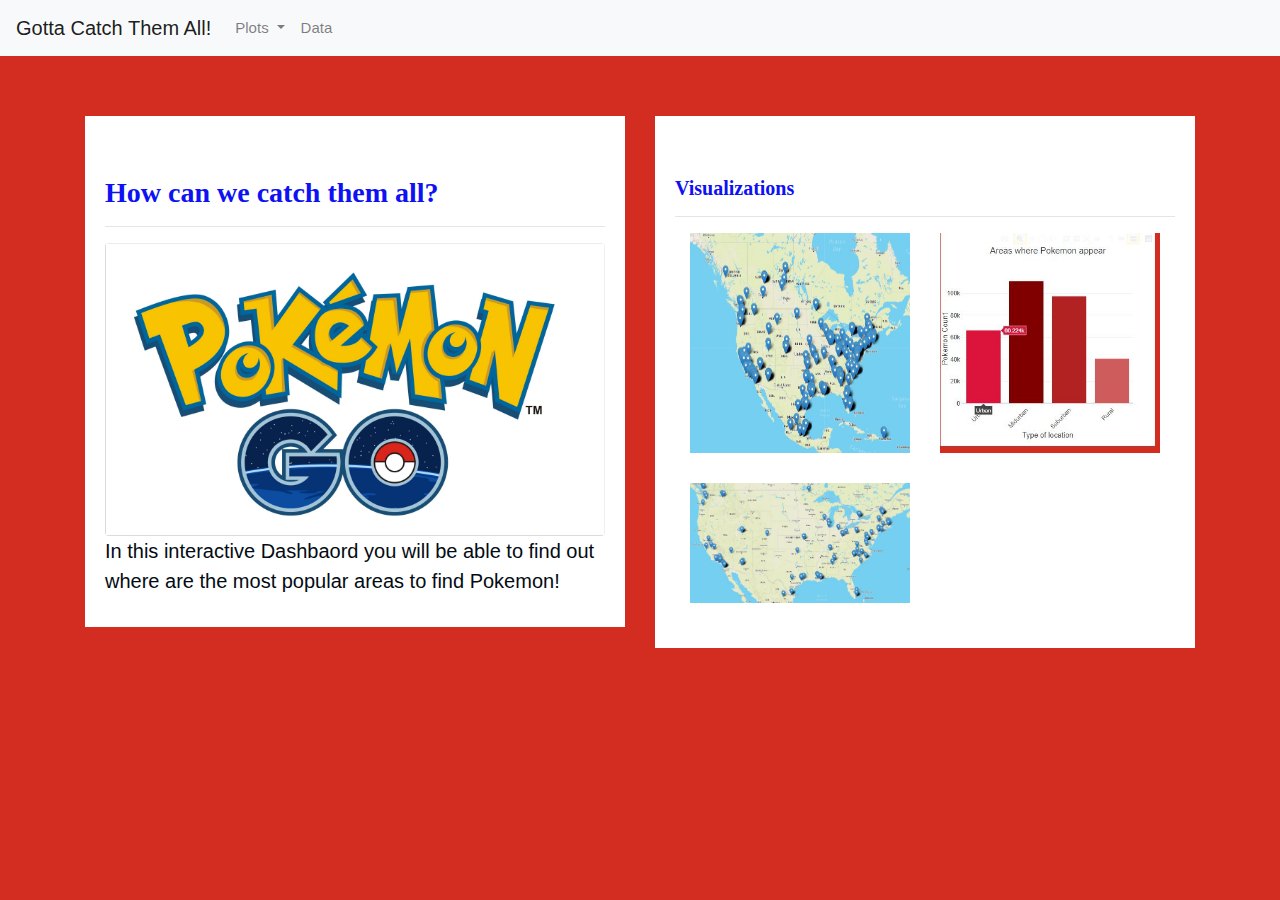
<file: PokemonDashboard/New folder/index.html>
<!doctype html>
<html lang="en">
  <head>
    <!-- Required meta tags -->
    <meta charset="utf-8">
    <meta name="viewport" content="width=device-width, initial-scale=1, shrink-to-fit=no">

    <!-- Bootstrap CSS -->
    <link rel="stylesheet" href="https://stackpath.bootstrapcdn.com/bootstrap/4.3.1/css/bootstrap.min.css" integrity="sha384-ggOyR0iXCbMQv3Xipma34MD+dH/1fQ784/j6cY/iJTQUOhcWr7x9JvoRxT2MZw1T" crossorigin="anonymous">

    <title>Pokemon</title>
    <link rel="stylesheet" type="text/css" href="styles.css">
  </head>
  <body>
   <!--Navigation Bar-->
    <nav class="navbar navbar-expand-lg navbar-light bg-light">
        <a class="navbar-brand" href="index.html">Gotta Catch Them All!</a>
        <button class="navbar-toggler" type="button" data-toggle="collapse" data-target="#navbarSupportedContent" aria-controls="navbarSupportedContent" aria-expanded="false" aria-label="Toggle navigation">
          <span class="navbar-toggler-icon"></span>
        </button>
      
        <div class="collapse navbar-collapse" id="navbarSupportedContent">
          <ul class="navbar-nav mr-auto">
           
           
            <li class="nav-item dropdown">
              <a class="nav-link dropdown-toggle" href="#" id="navbarDropdown" role="button" data-toggle="dropdown" aria-haspopup="true" aria-expanded="false">
                Plots
              </a>
              <div class="dropdown-menu" aria-labelledby="navbarDropdown">
                <a class="dropdown-item" href="Population.html">Overall Population</a>
                <a class="dropdown-item" href="bar.html">Urban vs. Suburban vs. Midurban vs. Rural</a>
                <a class="dropdown-item" href="time_of_day.html">Time of day</a>
              </div>
            </li>
          
              <li class="nav-item">
                <a class="nav-link" href="data.html">Data</a>
              </li>
          </ul>
        </div>
      </nav>
   
      <div class="container">
        <div class="row">
          <div class="col-lg-6 col-md-15">
            <div class="box">
              <h3 class="title">How can we catch them all?</h3>
              <hr>
              <img src="Resources/images/pokemonGO.jpg" class="vizualization rounded float-left" alt="Max Temperature Graph">
              <p>In this interactive Dashbaord you will be able to find out where are the most popular areas to find Pokemon!</p>
            </div>
          </div>
          <div class="col-lg-6 col-md-12">
            <div class="box">
              <h5 class="title">Visualizations</h5>
              <hr>
    
    
              <div class="container">
                <div class="row" style="padding-bottom: 30px;">
                  <div class="col-6">
                    <a href="Population.html">
                      <img src="Resources/images/population.JPG" class="panel">
                    </a>
                  </div>
                  <div class="col-6">
                    <a href="bar.html">
                      <img src="Resources/images/location.JPG" class="panel">
                    </a>
                  </div>
                </div>
    
                <div class="row" style="padding-bottom: 30px;">
                  <div class="col-6">
                    <a href="time_of_day.html">
                      <img src="Resources/images/timeOfday.JPG" class="panel">
                    </a>
                  </div>
    
    
                </div>
              </div>
    
    
            </div>
          </div>
        </div>
      </div>
    <!-- Optional JavaScript -->
    <!-- jQuery first, then Popper.js, then Bootstrap JS -->
    <script src="https://code.jquery.com/jquery-3.3.1.slim.min.js" integrity="sha384-q8i/X+965DzO0rT7abK41JStQIAqVgRVzpbzo5smXKp4YfRvH+8abtTE1Pi6jizo" crossorigin="anonymous"></script>
    <script src="https://cdnjs.cloudflare.com/ajax/libs/popper.js/1.14.7/umd/popper.min.js" integrity="sha384-UO2eT0CpHqdSJQ6hJty5KVphtPhzWj9WO1clHTMGa3JDZwrnQq4sF86dIHNDz0W1" crossorigin="anonymous"></script>
    <script src="https://stackpath.bootstrapcdn.com/bootstrap/4.3.1/js/bootstrap.min.js" integrity="sha384-JjSmVgyd0p3pXB1rRibZUAYoIIy6OrQ6VrjIEaFf/nJGzIxFDsf4x0xIM+B07jRM" crossorigin="anonymous"></script>
  


</body>
</html>
</file>
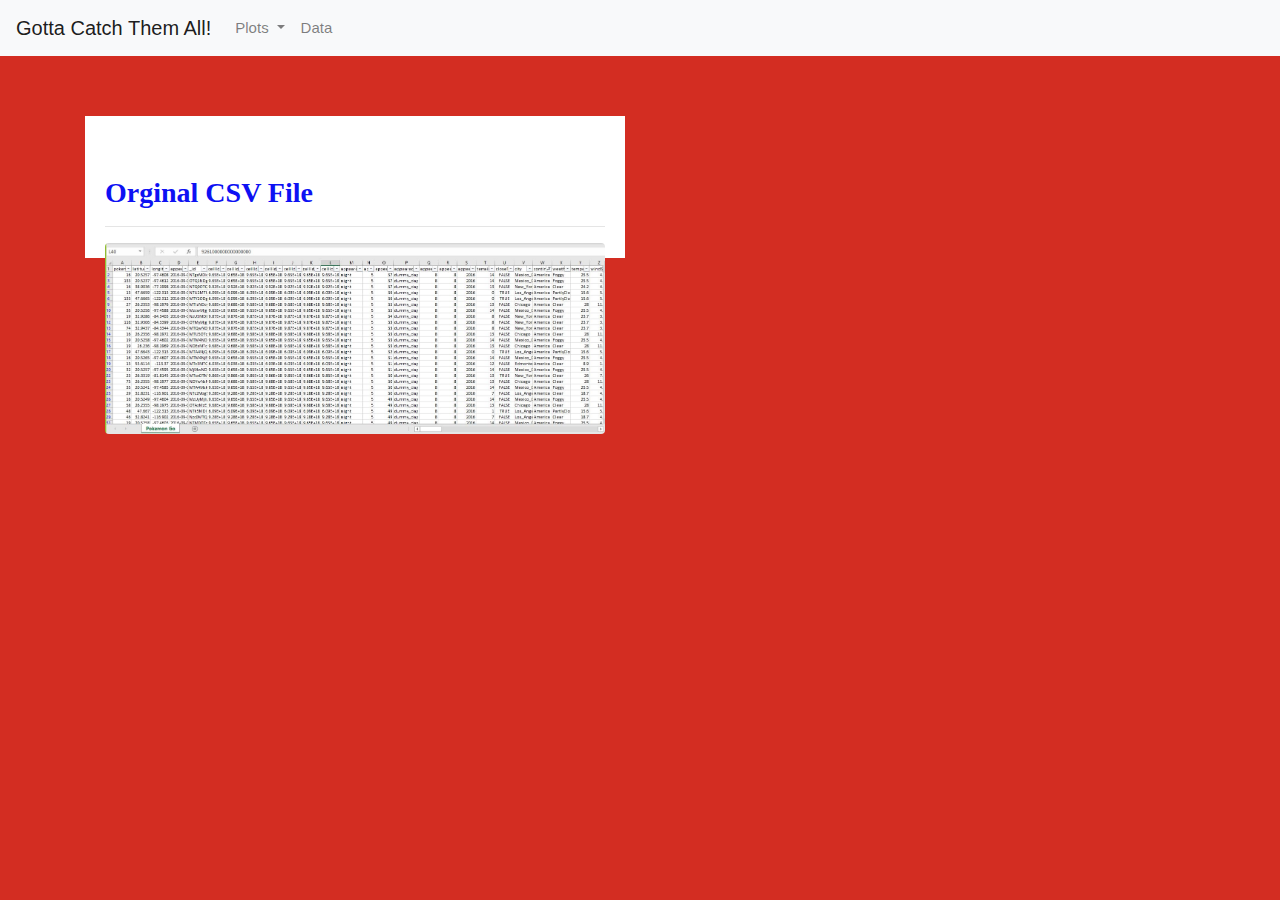
<file: PokemonDashboard/New folder/data.html>
<!doctype html>
<html lang="en">
  <head>
    <!-- Required meta tags -->
    <meta charset="utf-8">
    <meta name="viewport" content="width=device-width, initial-scale=1, shrink-to-fit=no">

    <!-- Bootstrap CSS -->
    <link rel="stylesheet" href="https://stackpath.bootstrapcdn.com/bootstrap/4.3.1/css/bootstrap.min.css" integrity="sha384-ggOyR0iXCbMQv3Xipma34MD+dH/1fQ784/j6cY/iJTQUOhcWr7x9JvoRxT2MZw1T" crossorigin="anonymous">

    <title>Pokemon</title>
    <link rel="stylesheet" type="text/css" href="styles.css">
  </head>
  <body>
   <!--Navigation Bar-->
    <nav class="navbar navbar-expand-lg navbar-light bg-light">
        <a class="navbar-brand" href="index.html">Gotta Catch Them All!</a>
        <button class="navbar-toggler" type="button" data-toggle="collapse" data-target="#navbarSupportedContent" aria-controls="navbarSupportedContent" aria-expanded="false" aria-label="Toggle navigation">
          <span class="navbar-toggler-icon"></span>
        </button>
      
        <div class="collapse navbar-collapse" id="navbarSupportedContent">
          <ul class="navbar-nav mr-auto">
           
           
            <li class="nav-item dropdown">
              <a class="nav-link dropdown-toggle" href="#" id="navbarDropdown" role="button" data-toggle="dropdown" aria-haspopup="true" aria-expanded="false">
                Plots
              </a>
              <div class="dropdown-menu" aria-labelledby="navbarDropdown">
                <a class="dropdown-item" href="Population.html">Overall Population</a>
                <a class="dropdown-item" href="bar.html">Urban vs. Suburban vs. Midurban vs. Rural</a>
                <a class="dropdown-item" href="time_of_day.html">Time of day</a>
              </div>
            </li>
          
              <li class="nav-item">
                <a class="nav-link" href="data.html">Data</a>
              </li>
          </ul>
        </div>
      </nav>
   
      <div class="container">
        <div class="row">
          <div class="col-lg-6 col-md-15">
            <div class="box">
              <h3 class="title">Orginal CSV File</h3>
              <hr>
              <img src="Resources/images/data.JPG" class="vizualization rounded float-left" alt="Max Temperature Graph">
              <p></p>
            </div>
          </div>
         
              
                </div>
              </div>
    
    
            </div>
          </div>
        </div>
      </div>
    <!-- Optional JavaScript -->
    <!-- jQuery first, then Popper.js, then Bootstrap JS -->
    <script src="https://code.jquery.com/jquery-3.3.1.slim.min.js" integrity="sha384-q8i/X+965DzO0rT7abK41JStQIAqVgRVzpbzo5smXKp4YfRvH+8abtTE1Pi6jizo" crossorigin="anonymous"></script>
    <script src="https://cdnjs.cloudflare.com/ajax/libs/popper.js/1.14.7/umd/popper.min.js" integrity="sha384-UO2eT0CpHqdSJQ6hJty5KVphtPhzWj9WO1clHTMGa3JDZwrnQq4sF86dIHNDz0W1" crossorigin="anonymous"></script>
    <script src="https://stackpath.bootstrapcdn.com/bootstrap/4.3.1/js/bootstrap.min.js" integrity="sha384-JjSmVgyd0p3pXB1rRibZUAYoIIy6OrQ6VrjIEaFf/nJGzIxFDsf4x0xIM+B07jRM" crossorigin="anonymous"></script>
  


</body>
</html>
</file>
<file: PokemonDashboard/New folder/styles.css>
body{
    background-color: #d32d22; 
}

.navbar{
    max-height: 57px; 
}
.navigation .navbar-brand{
    color: white; 
    margin-left: 30px; 
    padding: inherit; 
    font-weight: bold; 
    background-color: #0BADA6;
    font-family: Georgia, 'Times New Roman', Times, serif;
}
.navbar{
    background-color: rgb(164, 197, 206); 
    font-size: 15px; 
}
.active, .dropdown-menu .dropdown-item:active a:hover{
    background-color:#E7E7E7; 
}
.dropdown-item{
    color: #6D8092; 
}
.dropdown .dropdown-menu .dropdown-item:active, .dropdown .dropdown-menu .dropdown-item:hover{
    background-color:#E7E7E7; 
}
.nav-link:hover{
    background-color:#f3d110;
   }
a{
    color: #6D8092;
    font-size: 15px; 
}


.navbar-brand:hover{
color: rgb(243, 228, 11);
}



.title{
    color: #0d11f3;  
    font-family: Georgia, 'Times New Roman', Times, serif;
    font-weight: bold; 
    padding-top: 50px; 
}

p{
 color: #030b13;
 font-family: Arial, Helvetica, sans-serif;
 font-size: 20px; 
}

img{
    width:100%;
    height:100%;
}
.active, .panel:hover{
    border-color:#f7df07;
    border-style: solid; 
    
}
.vizualization{
    widows: 60%;
    height:60%;
}
.box {
    margin-top: 60px; 
    margin-bottom: 62px; 
    padding: 10px 20px 15px; 
    color:black;
    background-color: white; 

  }
  .panel-group .panel{border-radius:4px}
  .panel-heading{border-radius:4px;padding:10px 15px}
  .removeradius{border-bottom-left-radius:0px;border-bottom-right-radius:0px}
</file>
